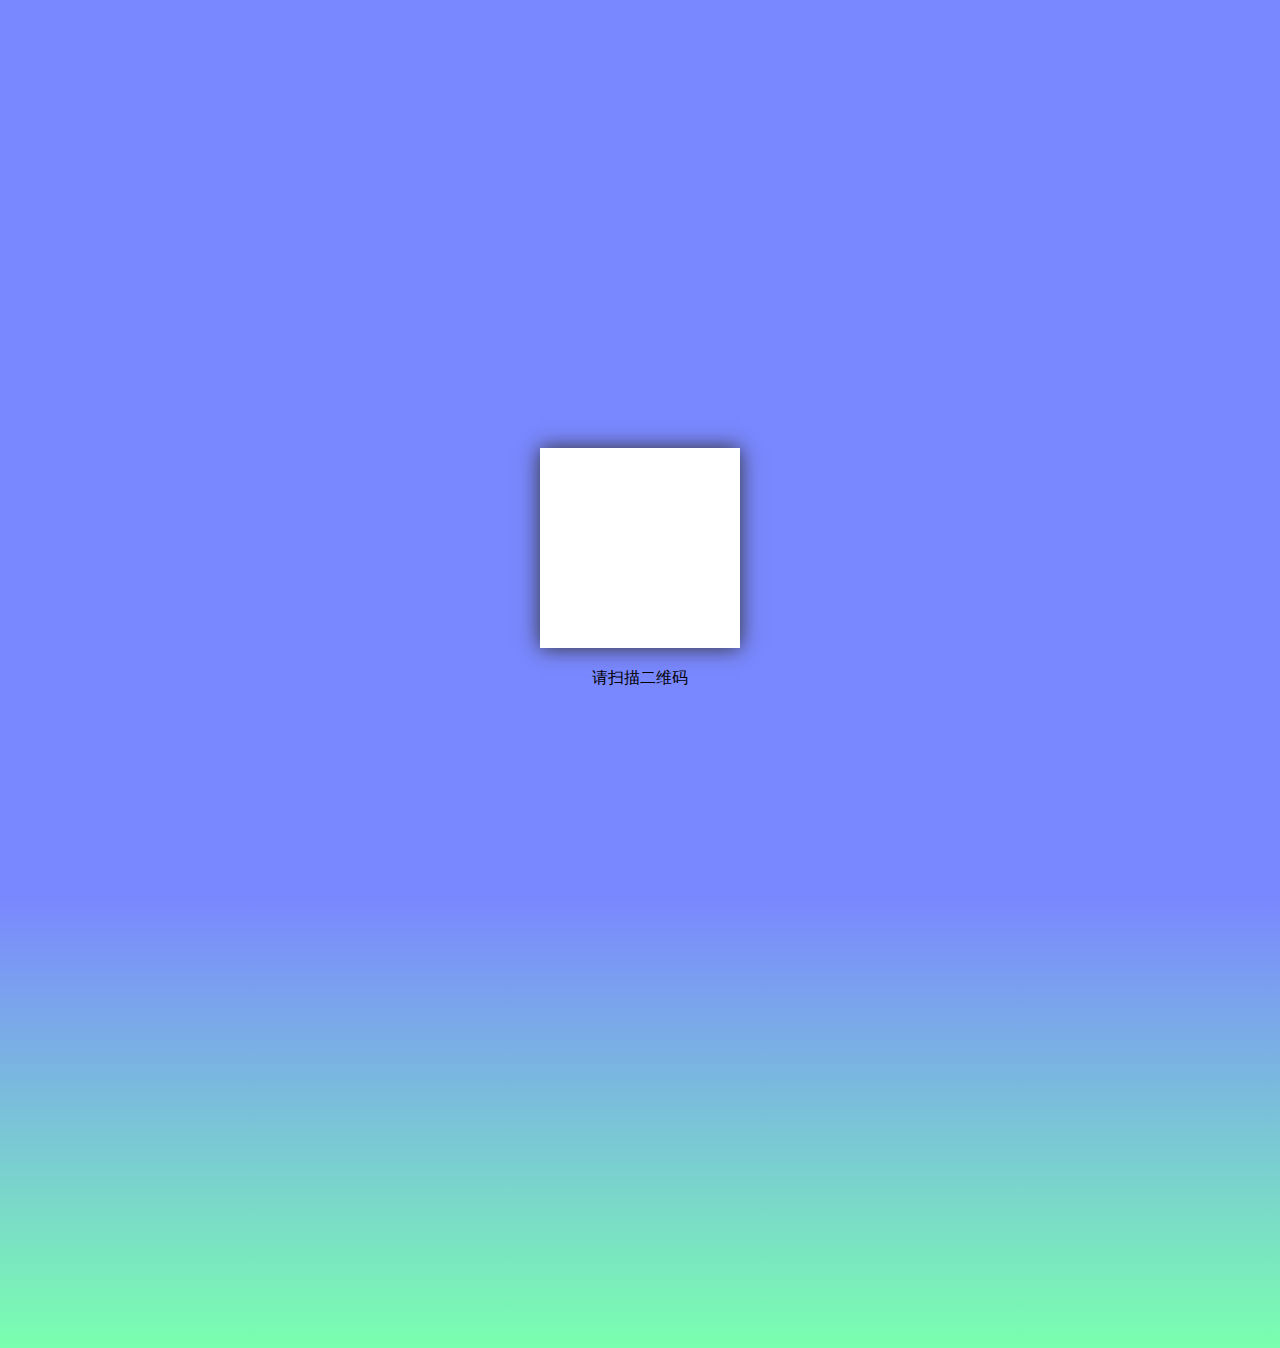
<file: html/qrCode/index.html>
<!DOCTYPE html>
<html lang="en">
<head>
    <meta charset="UTF-8">
    <meta name="viewport" content="width=device-width, initial-scale=1.0">
    <meta http-equiv="X-UA-Compatible" content="ie=edge">
    <title>二维码</title>
   <style>
       *{
           padding: 0;
           margin: 0;
        }
       body,html{
           width: 100%;
           height: 100%;
            background-image: linear-gradient(to bottom , #7A88FF 50%, #7AFFAF);
            background-size: 100% 100%;
        }
       .txt{
           margin: 20px 0;
           text-align: center;
           width: 100%;
       }
       .content{
           box-sizing: border-box;
           width: 200px;
           height: 200px;
           margin: 0 auto;
           padding: 20px;
           background: #fff;
           margin-top: 35%;
           box-shadow:  0 0 20px #333;
       }
   </style>
</head>
<body>
    <div class="content">
        <div id="qrcode"></div>
    </div>
    <p class="txt">请扫描二维码</p>
</body>
<script src="../../js/qrCode/jquery.min.js"></script>
<script type="text/javascript" src="../../js/qrCode/qrcode.min.js"></script>
<script>
    window.onload=function(){
        var winW =document.documentElement.clientWidth;
        var qrcode = document.getElementById('qrcode');
        var qrcodeImg = new QRCode(document.getElementById("qrcode"), {
            width :160,
            height : 160
        });
        var hash = window.location.href,str='',obj={};
        if(hash){
            var hashArr = hash.split('?');
            str = hashArr[1];
            changeUrl(str)
        }
        function changeUrl(res){
            var urlArr=[],urlobj=[];
            if(!res) return;
            if(~res.indexOf('&')){
                urlArr = res.split('&');
                urlArr.map(item=>{
                    urlobj = item.split('=');
                    obj[urlobj[0]]=urlobj[1]+'';
                })
            }else{
                urlobj=res.split('=')
                obj[urlobj[0]]=urlobj[1]+'';
            }
           
            return obj
        }
        if(!obj.qrCode) return;
        qrcodeImg.makeCode(obj.qrCode);
    }
</script>
</html>
</file>
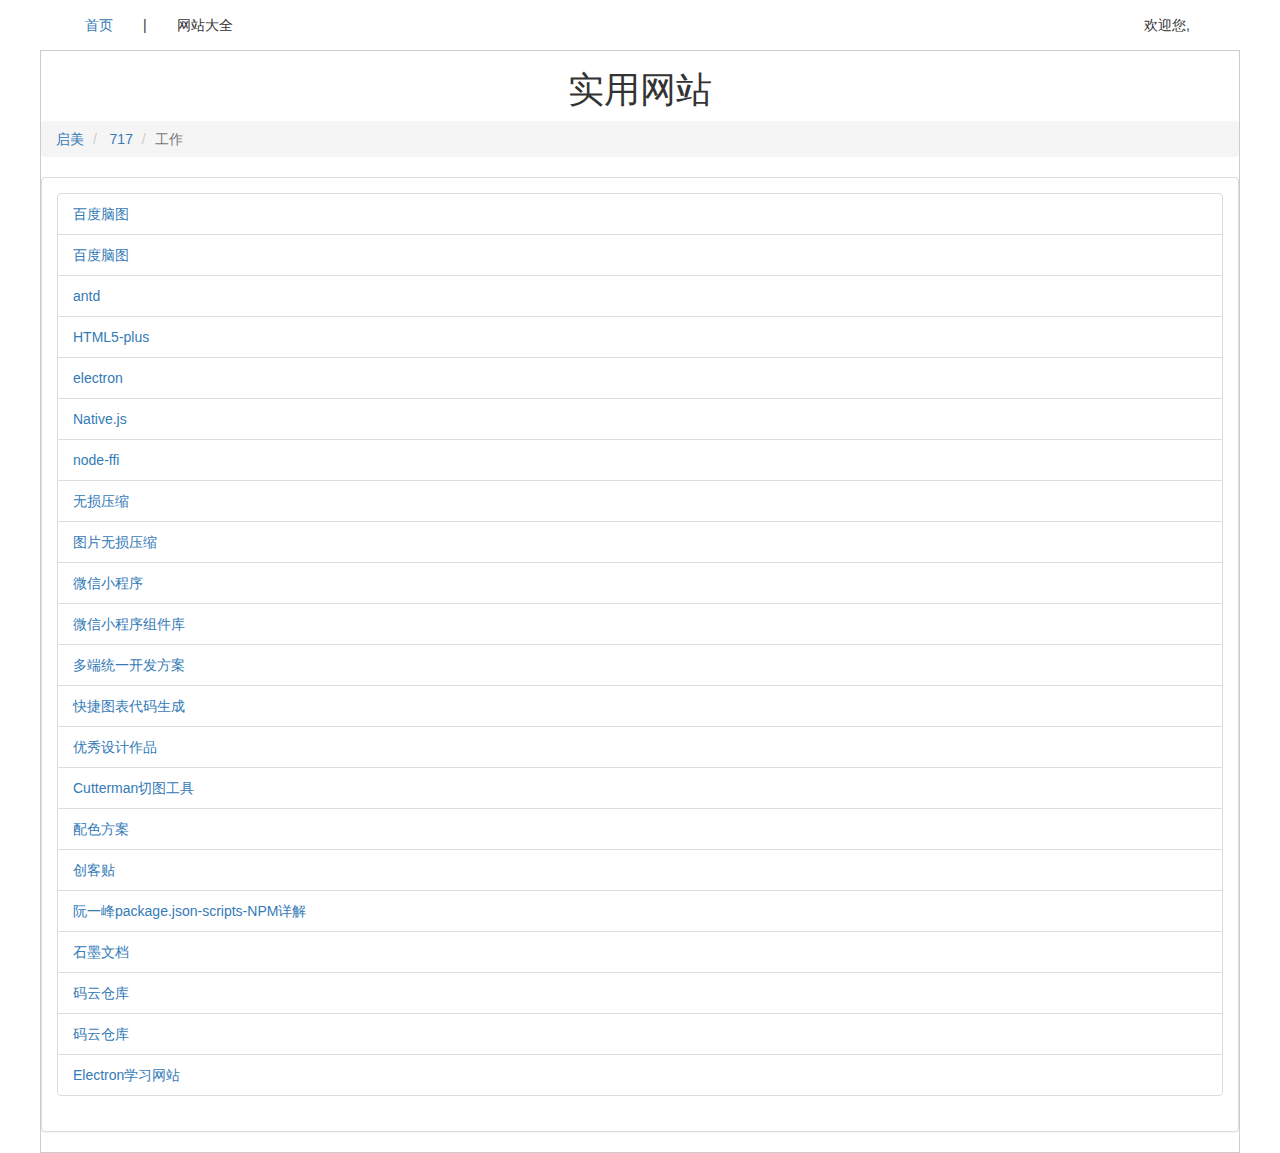
<file: html/qiMei/web.html>
<!DOCTYPE html>
<html lang="en">
<head>
    <meta charset="UTF-8">
    <meta name="viewport" content="width=device-width, initial-scale=1.0">
    <meta http-equiv="X-UA-Compatible" content="ie=edge">
    <title>常用网站</title>
    <link rel="stylesheet" type="text/css" href="../../css/bootstrap.min.css" />
	<link rel="stylesheet" type="text/css" href="../../css/website.css" />
</head>
<body>
    <div class="container bread">
        <ul>
            <li>
                <a href="../../index.html">首页</a>
            </li>
            <li>|</li>
            <li>网站大全</li>
        </ul>
        <div class="loginAdmin">
            欢迎您,<span></span>
        </div>
    </div>
    <div class="http">
        <h1 align="center">实用网站</h1>
        <div>
            <ol class="breadcrumb">
                <li>
                    <a href="#">启美</a>
                </li>
                <li>
                    <a href="#">717</a>
                </li>
                <li class="active">工作</li>

            </ol>
            <div class="panel panel-default">
                <div class="panel-body">
                    <ul class="list-group">
                            <li class="list-group-item">
                                    <a href="http://daohangwan.com/" target="_blank" title='w1s2z3gr2017' data-toggle="tooltip">百度脑图</a>
                                </li>
                        <li class="list-group-item">
                            <a href="http://naotu.baidu.com" target="_blank" title='w1s2z3gr2017' data-toggle="tooltip">百度脑图</a>
                        </li>
                        <li class="list-group-item">
                            <a href="https://ant.design/docs/react/introduce-cn" target="_blank"  data-toggle="tooltip">antd</a>
                        </li>
                        <li class="list-group-item">
                            <a href="http://www.html5plus.org/doc/zh_cn/webview.html" target="_blank"  data-toggle="tooltip">HTML5-plus</a>
                        </li>
                        <li class="list-group-item">
                            <a href="https://electronjs.org/docs/api/remote" target="_blank"  data-toggle="tooltip">electron</a>
                        </li>
                        <li class="list-group-item">
                            <a href="http://ask.dcloud.net.cn/article/114" target="_blank"  data-toggle="tooltip">Native.js</a>
                        </li> 
                        <li class="list-group-item">
                            <a href="https://www.v2ex.com/t/474611" target="_blank"  data-toggle="tooltip">node-ffi</a>
                        </li>
                        <li class="list-group-item">
                            <a href="https://tinypng.com/" target="_blank"  data-toggle="tooltip">无损压缩</a>
                        </li>
                        <li class="list-group-item">
                            <a href="https://imagecompressor.com/zh/" target="_blank"  data-toggle="tooltip">图片无损压缩</a>
                        </li>
                        <li class="list-group-item">
                            <a href="https://developers.weixin.qq.com/miniprogram/dev/api/" target="_blank"  data-toggle="tooltip">微信小程序</a>
                        </li>
                        <li class="list-group-item">
                            <a href="https://weapp.iviewui.com/docs/guide/start" target="_blank"  data-toggle="tooltip">微信小程序组件库</a>
                        </li>
                        <li class="list-group-item">
                            <a href="https://taro.aotu.io/" target="_blank"  data-toggle="tooltip">多端统一开发方案</a>
                        </li>
                        <li class="list-group-item">
                            <a href="https://tushuo.baidu.com/wave/index#/gallery" target="_blank"  data-toggle="tooltip">快捷图表代码生成</a>
                        </li>
                        <li class="list-group-item">
                            <a href="https://iphone.reeoo.com/thunderly" target="_blank"  data-toggle="tooltip">优秀设计作品</a>
                        </li>
                        <li class="list-group-item">
                            <a href="http://www.cutterman.cn/zh/cutterman" target="_blank"  data-toggle="tooltip">Cutterman切图工具</a>
                        </li>
                        <li class="list-group-item">
                            <a href="https://colorhunt.co/palette/147250" target="_blank"  data-toggle="tooltip">配色方案</a>
                        </li>
                        <li class="list-group-item">
                            <a href="https://www.chuangkit.com/design?d=cd5df8c0-1731-4ecb-8980-f72b3bc2ae13" target="_blank"  data-toggle="tooltip">创客贴</a>
                        </li>
                        <li class="list-group-item">
                            <a href="http://www.ruanyifeng.com/blog/2019/04/user-tracking.html" target="_blank"  data-toggle="tooltip">阮一峰package.json-scripts-NPM详解</a>
                        </li>
                        <li class="list-group-item">
                            <a href="https://shimo.im/docs/hFGsXBf88Bsg9ece" target="_blank"  data-toggle="tooltip">石墨文档</a>
                        </li>
                        <li class="list-group-item">
                            <a href="https://gitee.com/doctorIndex/Test/settings#set_pr_assigner" target="_blank" title="291772144@qq.com - a563"  data-toggle="tooltip">码云仓库</a>
                        </li>
                        <li class="list-group-item">
                            <a href="https://www.jianshu.com/p/295c3afa8b7d" target="_blank" title="qq"  data-toggle="简书笔记">码云仓库</a>
                        </li>
                        <li class="list-group-item">
                            <a href="https://www.w3cschool.cn/electronmanual/v54t1qld.html" target="_blank" title=""  data-toggle="">Electron学习网站</a>
                        </li>
                    </ul>
                </div>
            </div>
    </div>

</body>
</html>
</file>
<file: css/website.css>
*{
	padding: 0;
	margin: 0;
}
.http{
	border: 1px solid #ccc;
	box-sizing: border-box;
	max-width: 1200px;
	margin: 0 auto;
	overflow: hidden;
	transition: all 0.5s;
}
.http h1{
	color: #333;
	font-weight:normal;
	font-family: "宋体";
}
a:focus,a:hover{
	outline: none;
	text-decoration: none;
}
/*
 * 登录开始
/* Full-width input fields */

input[type=text],
input[type=password] {
	width: 100%;
	padding: 12px 20px;
	margin: 8px 0;
	display: inline-block;
	border: 1px solid #ccc;
	box-sizing: border-box;
}

input:focus {
	outline: none;
	border: 1px solid #00A2AE;
}

button {
	background-color: #4CAF50;
	color: white;
	padding: 14px 20px;
	margin: 8px 0;
	border: none;
	cursor: pointer;
	width: 100%;
}

button:hover {
	opacity: 0.8;
}

.cancelbtn {
	width: auto;
	padding: 10px 18px;
	background-color: #f44336;
}

.imgcontainer {
	text-align: center;
	margin: 24px 0 12px 0;
	position: relative;
}

img.avatar {
	margin-right: 20px;
	height: 10vh;
	border-radius: 50%;
}
.loginAdmin{
	vertical-align: top;
	margin-top: 5px;
	float: right;
	margin-right: 20px;
}
.loginAdmin span{
	color: dodgerblue;
}
.containerForm {
	margin: 0 auto;
	width: 80%;
}

span.psw {
	float: right;
	padding-top: 16px;
}

.modal {
	display: none;
	position: fixed;
	z-index: 9999;
	left: 0;
	top: 0;
	width: 100%;
	height: 100%;
	overflow: auto;
	background-color: rgb(0, 0, 0);
	background-color: rgba(0, 0, 0, 0.9);
	transition: all .5s;
}

.imgcontainer img {
	width: 20%
}

.modal-content {
	background-color: #fefefe;
	margin: 9% auto ;
	border: 1px solid #888;
	width: 60%;
	height: 60%;
}

.animate {
	-webkit-animation: animatezoom 0.6s;
	animation: animatezoom 0.6s
}

@-webkit-keyframes animatezoom {
	from {
		-webkit-transform: scale(0)
	}
	to {
		-webkit-transform: scale(1)
	}
}

@keyframes animatezoom {
	from {
		transform: scale(0)
	}
	to {
		transform: scale(1)
	}
}

@media screen and (max-width: 300px) {
	span.psw {
		display: block;
		float: none;
	}
	.cancelbtn {
		width: 100%;
	}
}


/*
 * 提示框
 */

#showTxt {
	visibility: hidden;
	min-width: 250px;
	margin-left: -125px;
	background-color: #46B8DA;
	color: #fff;
	text-align: center;
	border-radius: 2px;
	padding: 16px;
	position: fixed;
	z-index: 999999999999999;
	left: 50%;
	top: 30px;
	font-size: 17px;
}

#showTxt.show {
	visibility: visible;
	-webkit-animation: fadein 0.5s, fadeout 0.5s 2.5s;
	animation: fadein 0.5s, fadeout 0.5s 2.5s;
}


/*
 * 登录框消失时操作
 */

.loginHide {
	height: 0;
}

@-webkit-keyframes fadein {
	from {
		top: 0;
		opacity: 0;
	}
	to {
		top: 30px;
		opacity: 1;
	}
}

@keyframes fadein {
	from {
		top: 0;
		opacity: 0;
	}
	to {
		top: 30px;
		opacity: 1;
	}
}

@-webkit-keyframes fadeout {
	from {
		top: 30px;
		opacity: 1;
	}
	to {
		top: 0;
		opacity: 0;
	}
}

@keyframes fadeout {
	from {
		top: 30px;
		opacity: 1;
	}
	to {
		top: 0;
		opacity: 0;
	}
}

/*
 * 回到顶部
 */

.returnTop {
	background: #67B168;
	cursor: pointer;
	width: 0px;
	height: 0px;
	background: #ffffff;
	color: #666666;
	letter-spacing: 20px;
	text-align: center;
	position: fixed;
	bottom: 50px;
	right: 20px;
	font-size: 20px;
	padding: 0;
	transition: all .5s;
	z-index: 990;
	overflow: hidden;
}
.returnTop.moveTop {
	width: 50px;
	height: 132px;
	padding-left: 14px;
	padding-top: 10px;
	padding-bottom: 10px;
	box-shadow: 0 0 20px #666;
}

.returnTop img {
	height: 0;
	width: 0;
	transition: all 0.5s;
}

.returnTop .syRight {
	position: absolute;
	right: -2px;
	top: -10px;
	z-index: 991;
}

.returnTop .syLeft {
	position: absolute;
	left: -6px;
	bottom: -9px;
	z-index: 991;
}

.returnTop:hover {
	color: #4CAF50;
	box-shadow: 0 0 5px #ccc;
}

.returnTop:hover img {
	width: 56px;
	height: 138px;
}
.bread ul{
	list-style: none;
}
.bread ul li {
	float: left;
	margin: 15px;
	font-size: 14px;
}
</file>
